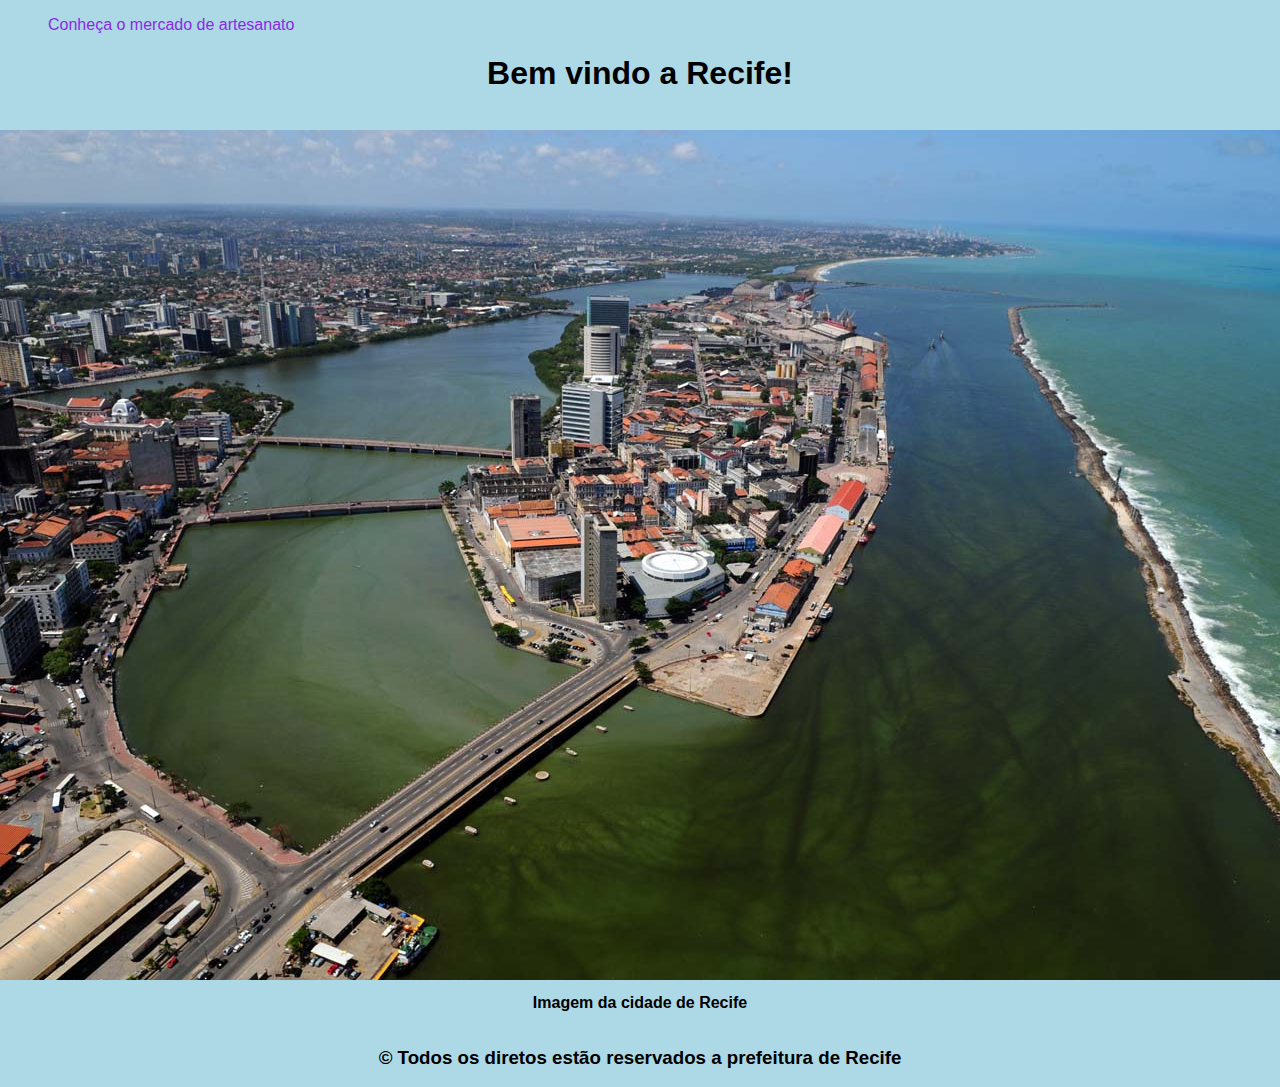
<file: index.html>
<!DOCTYPE html>
<html lang="en">

<head>
    <meta charset="UTF-8">
    <meta http-equiv="X-UA-Compatible" content="IE=edge">
    <meta name="viewport" content="width=device-width, initial-scale=1.0">
    <link rel="stylesheet" href="./src/css/style.css">
    <title>Document</title>
</head>

<body>
    <header>
        <nav>
            <ul>
                <li>
                    <a href="./mercado-de-artesanato.html">Conheça o mercado de artesanato</a>
                </li>
                <li></li>
                <li></li>

            </ul>

        </nav>

    </header>
    <main>
        <h1>
            Bem vindo a Recife!
        </h1>
        <section class="container">
            <figure>
                <img src="./src/img/Recife.jpg" alt="Cidade de Recife">
                <figcaption>
                    Imagem da cidade de Recife
                </figcaption>
            </figure>
        </section>

    </main>
    <footer>
        <h3>
            &copy; Todos os diretos estão reservados a prefeitura de Recife
        </h3>
    </footer>

</body>

</html>
</file>
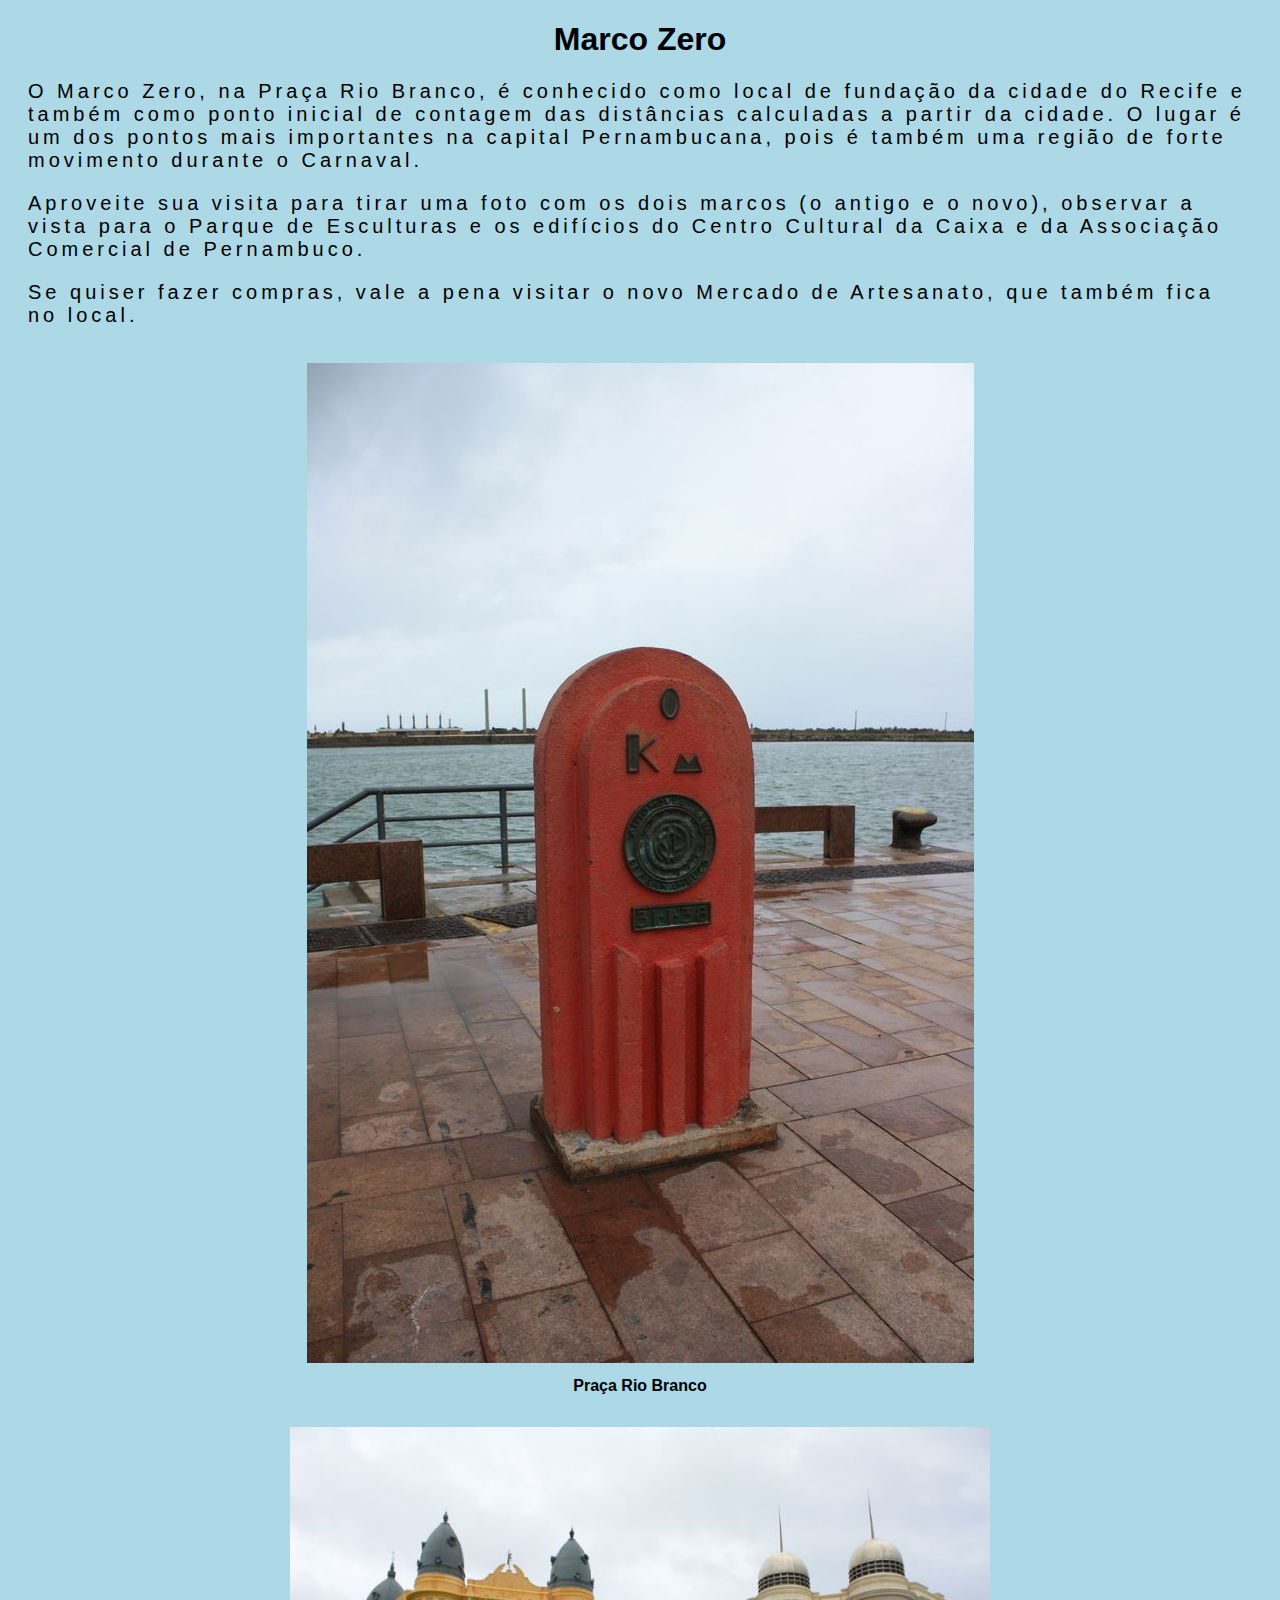
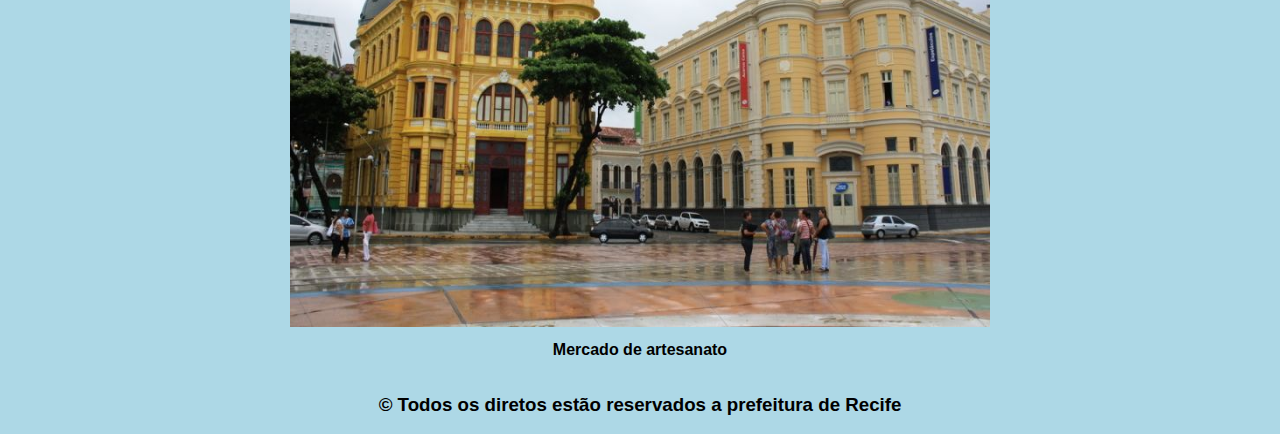
<file: mercado-de-artesanato.html>
<!DOCTYPE html>
<html lang="en">

<head>
    <meta charset="UTF-8">
    <meta http-equiv="X-UA-Compatible" content="IE=edge">
    <meta name="viewport" content="width=device-width, initial-scale=1.0">
    <link rel="stylesheet" href="./src/css/style.css">
    <title>Document</title>
</head>

<body>
    <header>
        <nav>
            <ul>
                <li></li>
                <li></li>
                <li></li>

            </ul>

        </nav>

    </header>
    <main>
        <h1>
            Marco Zero
        </h1>
        <section>
            <p>
                O Marco Zero, na Praça Rio Branco, é conhecido como local de fundação da cidade do Recife e também como
                ponto inicial de contagem das distâncias calculadas a partir da cidade. O lugar é um dos pontos mais
                importantes na capital Pernambucana, pois é também uma região de forte movimento durante o Carnaval.
            </p>
            <p>
                Aproveite sua visita para tirar uma foto com os dois marcos (o antigo e o novo), observar a vista para o
                Parque de Esculturas e os edifícios do Centro Cultural da Caixa e da Associação Comercial de Pernambuco.
            </p>
            <p>
                Se quiser fazer compras, vale a pena visitar o novo Mercado de Artesanato, que também fica no local.
            </p>

        </section>
        <section class="container">
            <figure>
                <img src="./src/img/marco-zero.jpg" alt="Praça Rio Branco">
                <figcaption>
                    Praça Rio Branco
                </figcaption>
            </figure>
        </section>
        
        <section class="container">
            <figure>
                <img src="./src/img/marco-zero (1).jpg" alt="Novo mercado de artesanato" class="img-mercado-artesanato">
                <figcaption>
                    Mercado de artesanato
                </figcaption>
            </figure>
        </section>

    </main>
    <footer>
        <h3>
            &copy; Todos os diretos estão reservados a prefeitura de Recife
        </h3>
    </footer>
</body>

</html>
</file>
<file: src/css/style.css>
body {
    background-color: lightblue
}

ul {
    list-style: none;
}

a {
    text-decoration: none;
    color: blueviolet;
}

* {
    font-family: 'Open Sans', sans-serif;
}

h1 {
    text-align: center;
}

.container {
    display: flex;
    justify-content: center;
}

figcaption {
    text-align: center;
    margin-top: 10px;
    font-weight: bold;
}

.img-mercado-artesanato {
    width: 700px;
    height: 500px;
}

p {
    margin: 20px;
    font-size: 20px;
    letter-spacing: 4px;
}

footer h3 {
    text-align: center;
}
</file>
